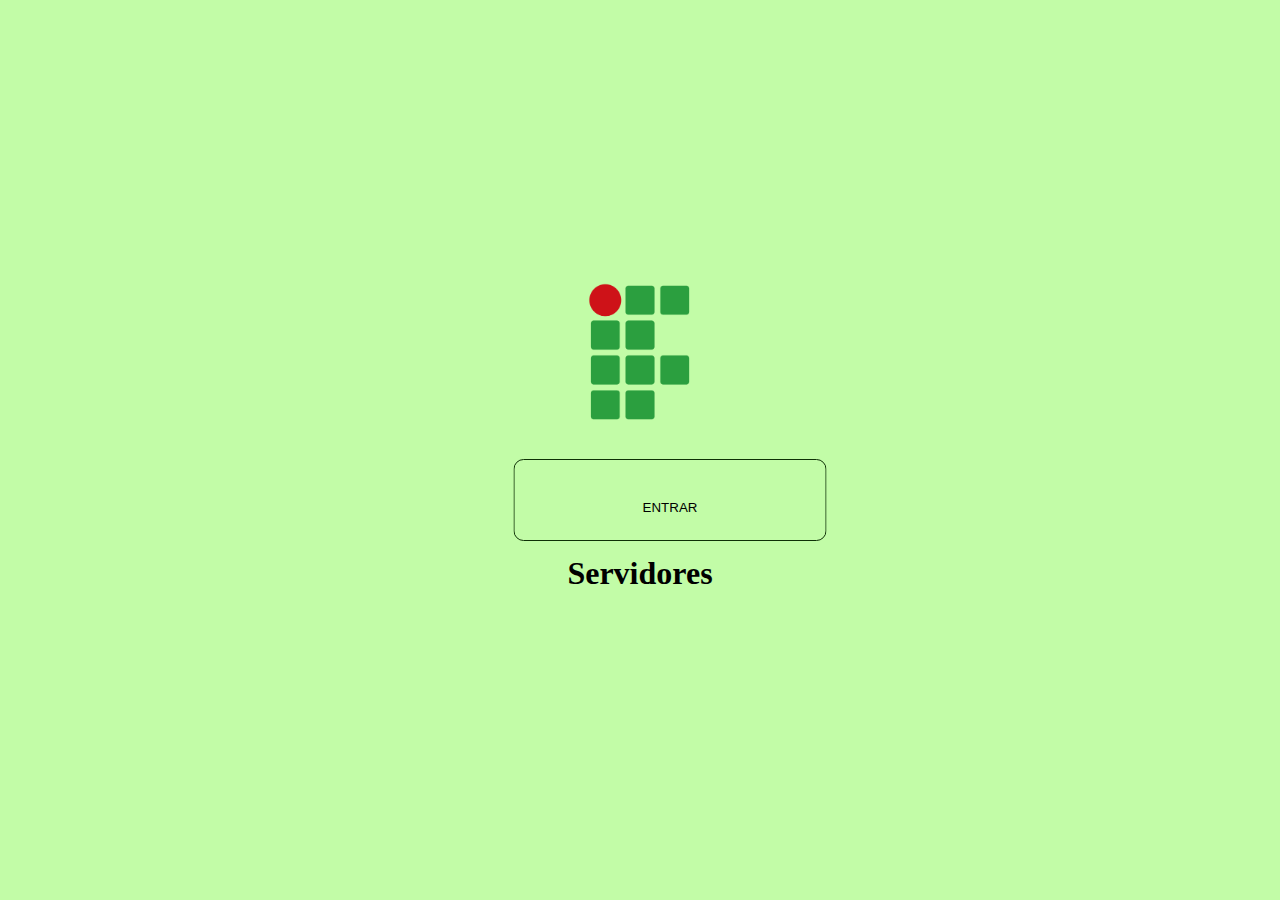
<file: screens/index.html>
<!DOCTYPE html>
<html lang="pt-br">
<head>
    <meta charset="UTF-8">
    <title>Tela 1</title>
    <link rel="stylesheet" href="style.css">
    <title>IF servidores</title>
    
</head>
<body>
    <div class="imagem">
        <img src="/screens/img/1200px-Instituto_Federal_Marca_2015..png" alt="Logo if">
        <h1>Servidores</h1>
        <a href="tela2.html"><button>ENTRAR</button></a>
</div>
</body>
</html>
</file>
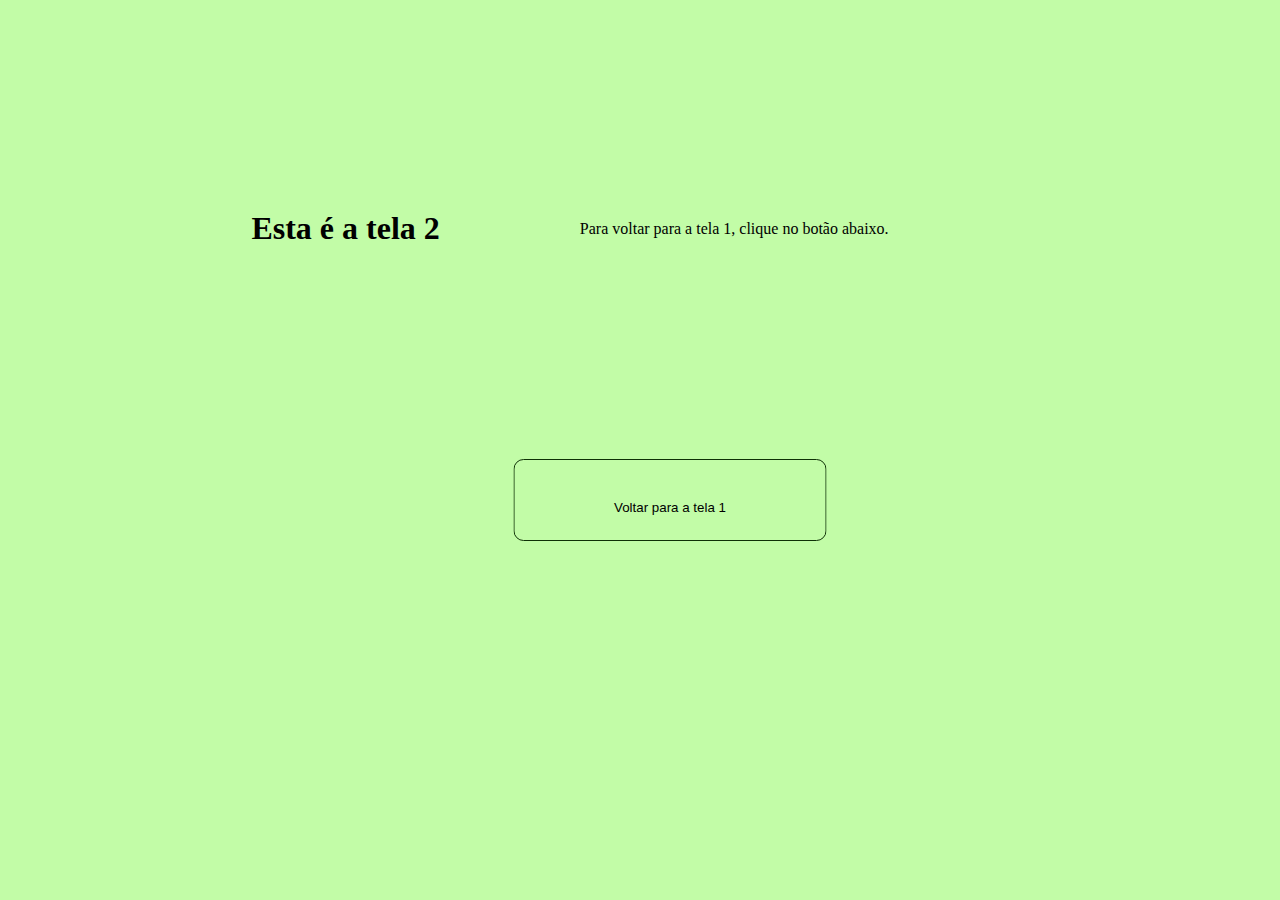
<file: screens/tela2.html>
<!DOCTYPE html>
<html lang="pt-br">
<head>
    <meta charset="UTF-8">
    <title>Tela 2</title>
    <link rel="stylesheet" href="style.css">
</head>
<body>
    <h1>Esta é a tela 2</h1>
    <p>Para voltar para a tela 1, clique no botão abaixo.</p>
    <a href="tela3.html"><button>Voltar para a tela 1</button></a>
</body>
</html>
</file>
<file: screens/style.css>
* {
    margin: 30px;
    padding: 40px;
    box-sizing: border-box;
  }
  
  body {
    background-color: #C2FCA7;
    display: flex;
    justify-content: center;
    align-items: center;
  }
  
  button {
    box-sizing: border-box;
    background-color: #C2FCA7;
    position: absolute;
    width: 313px;
    height: 64px;
    left: 50%;
    top: 50%;
    transform: translate(-50%, -50%);
    border: 1px solid rgba(14, 48, 6, 1);
    backdrop-filter: blur(2px);
    border-radius: 10px;
    margin-top: 50px;
  }
  
  .imagem img {
    max-width: 300px;
    max-height: 225px;
    width: auto;
    height: auto;
    display: block;
    margin-left: auto;
    margin-right: auto;
    margin-bottom: 50px;
  }  
  
  a {
    color: rgba(14, 48, 6, 1);
  }
</file>
